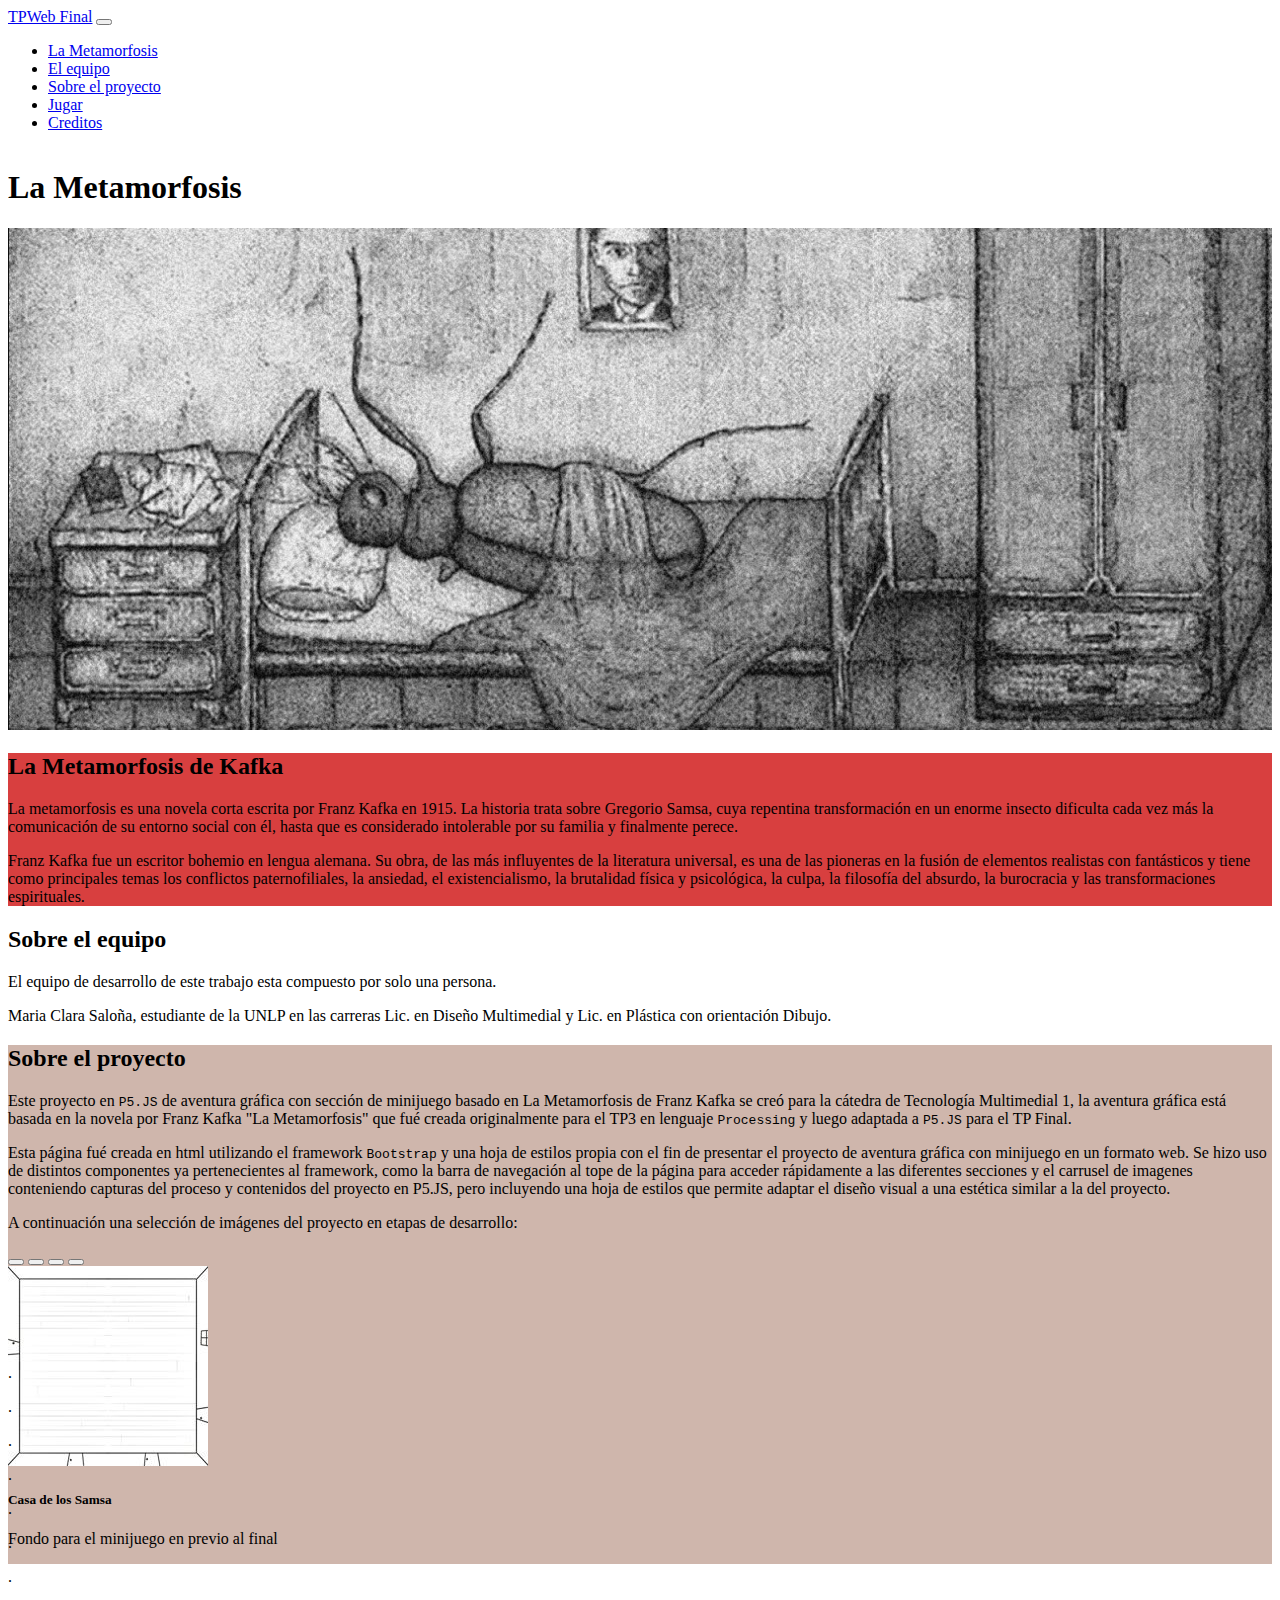
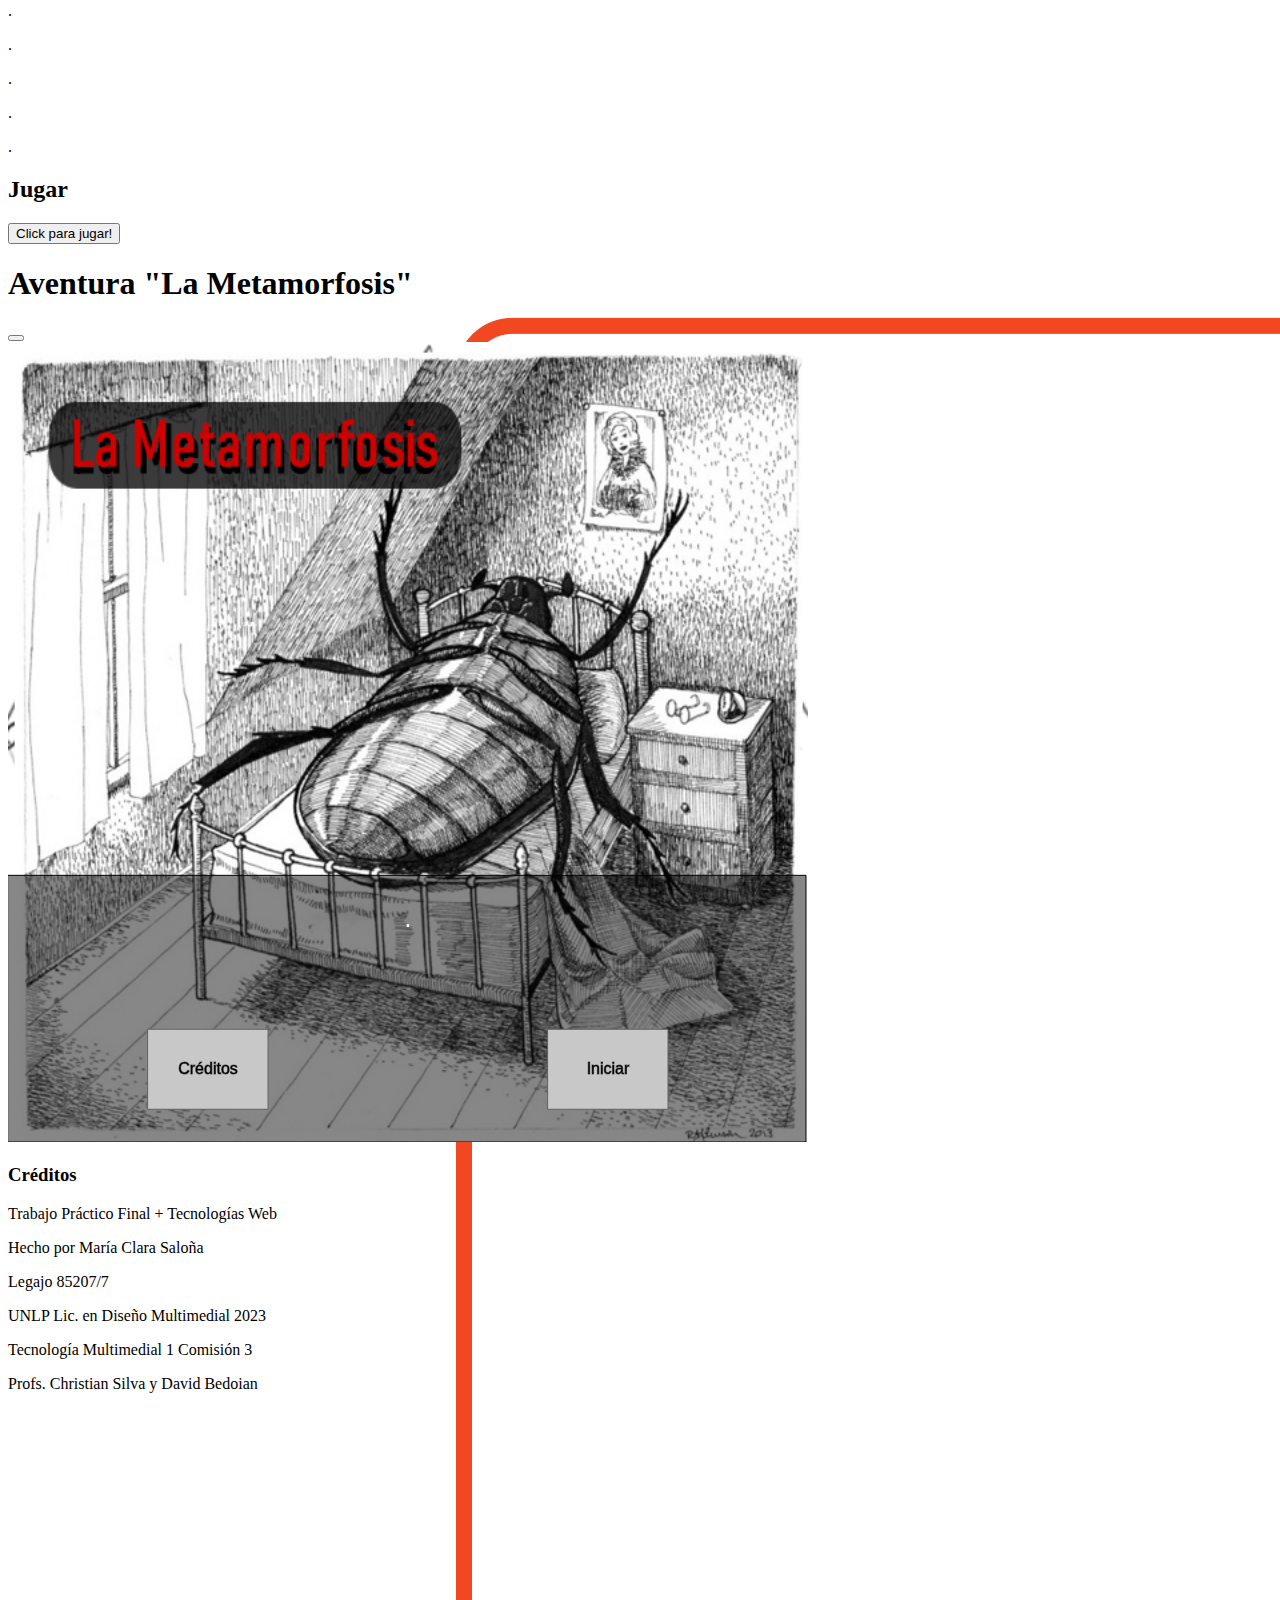
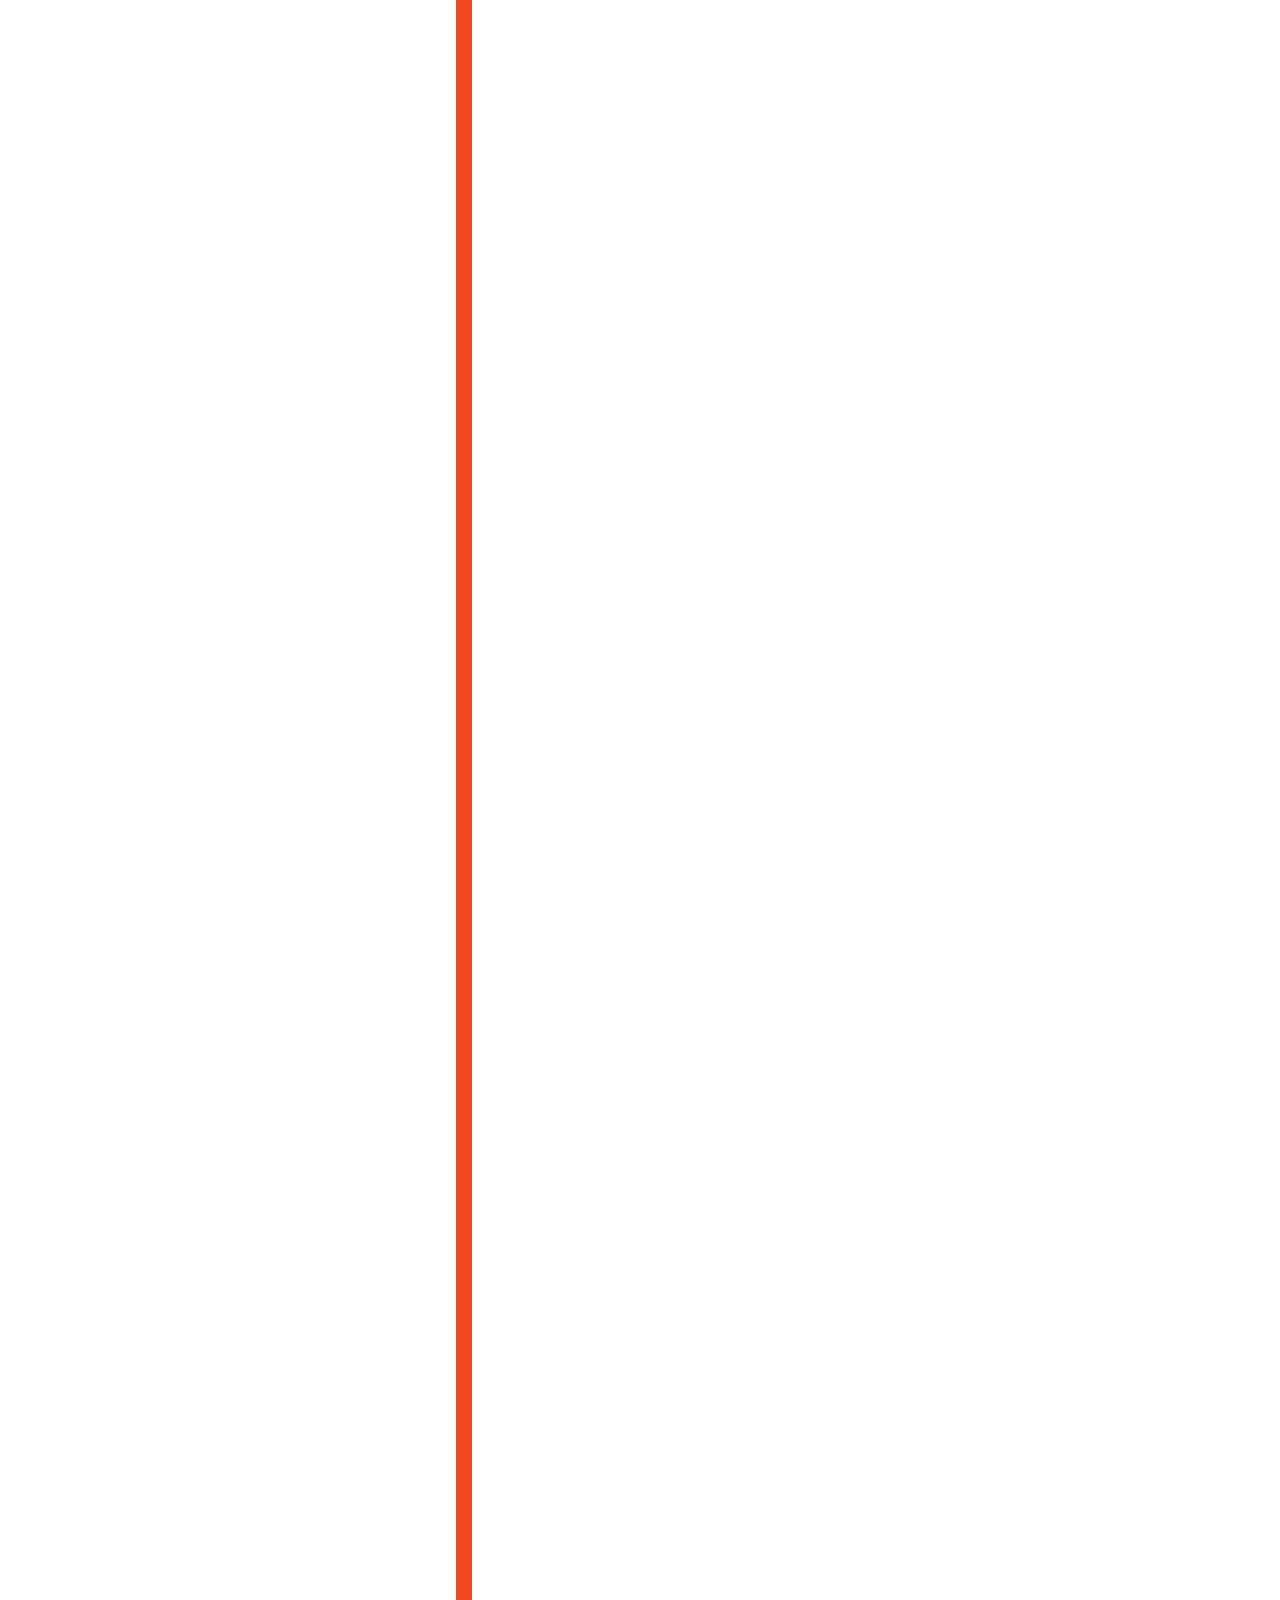
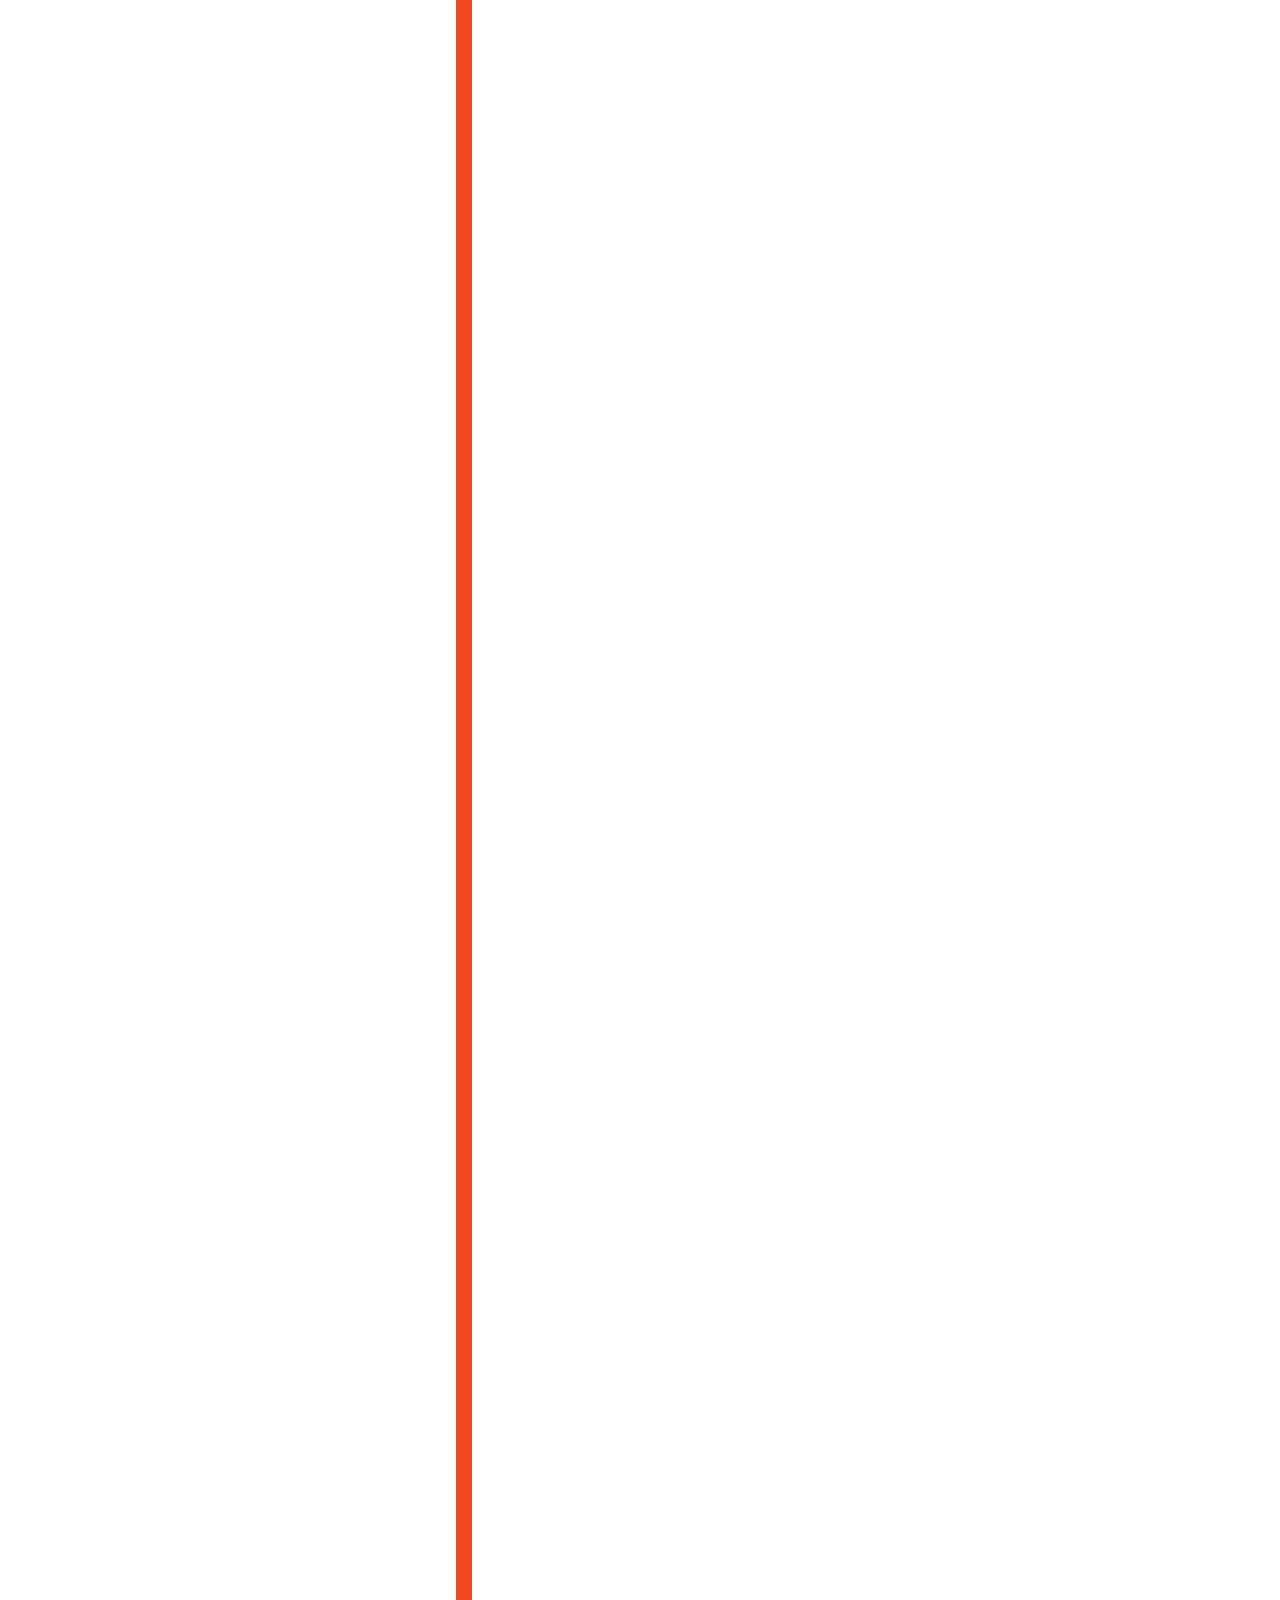
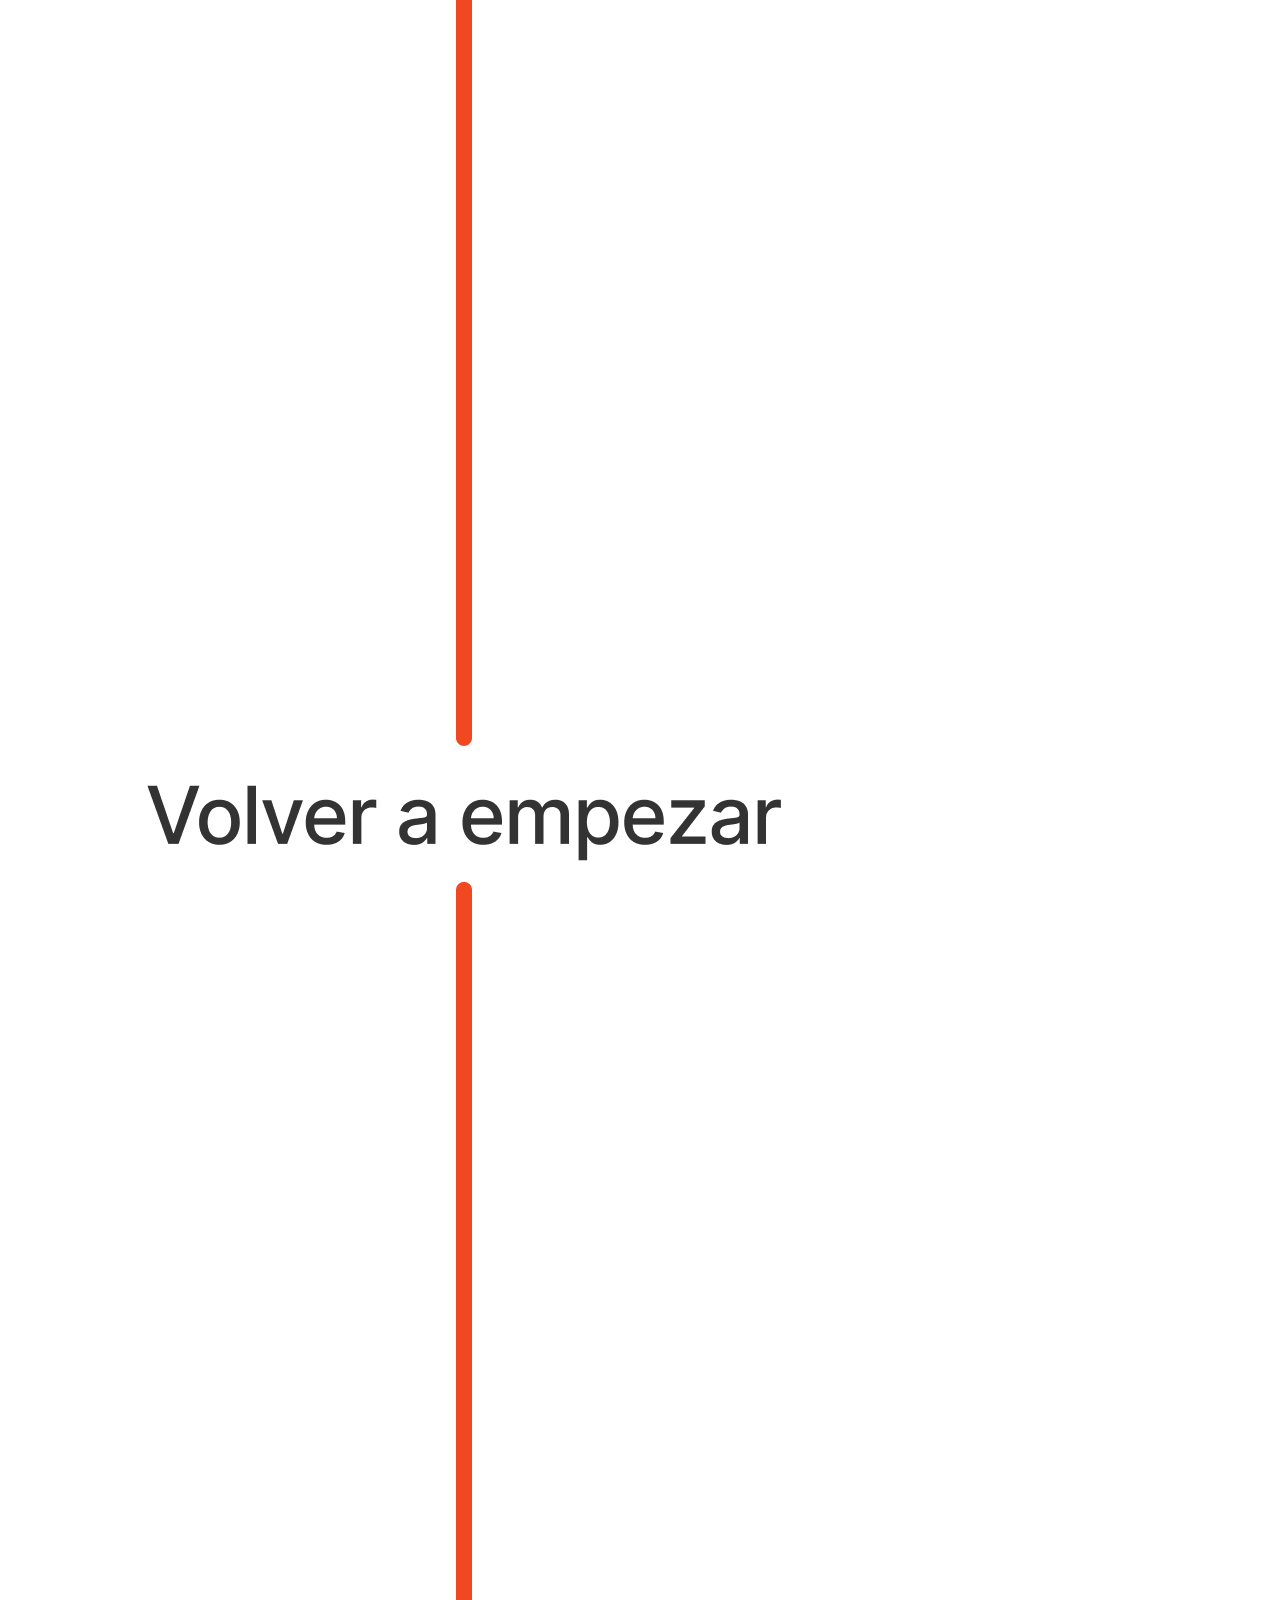
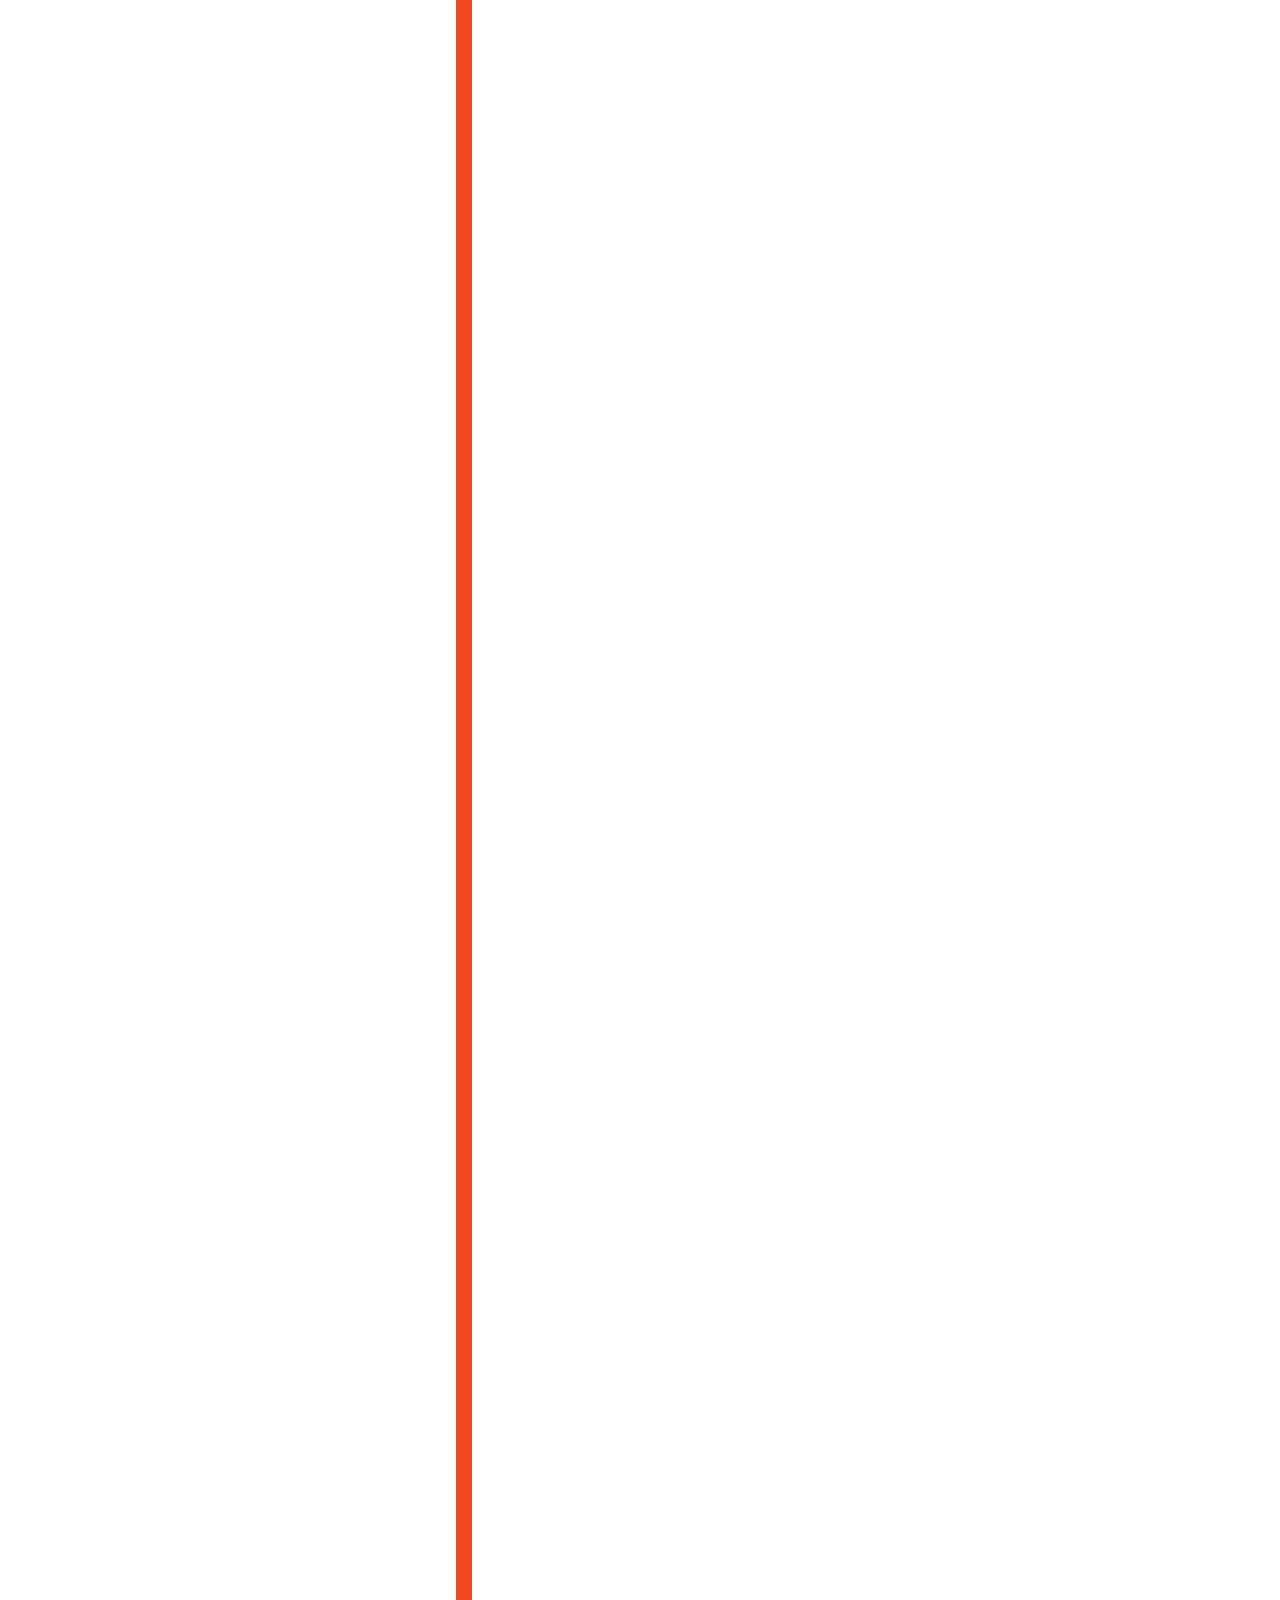
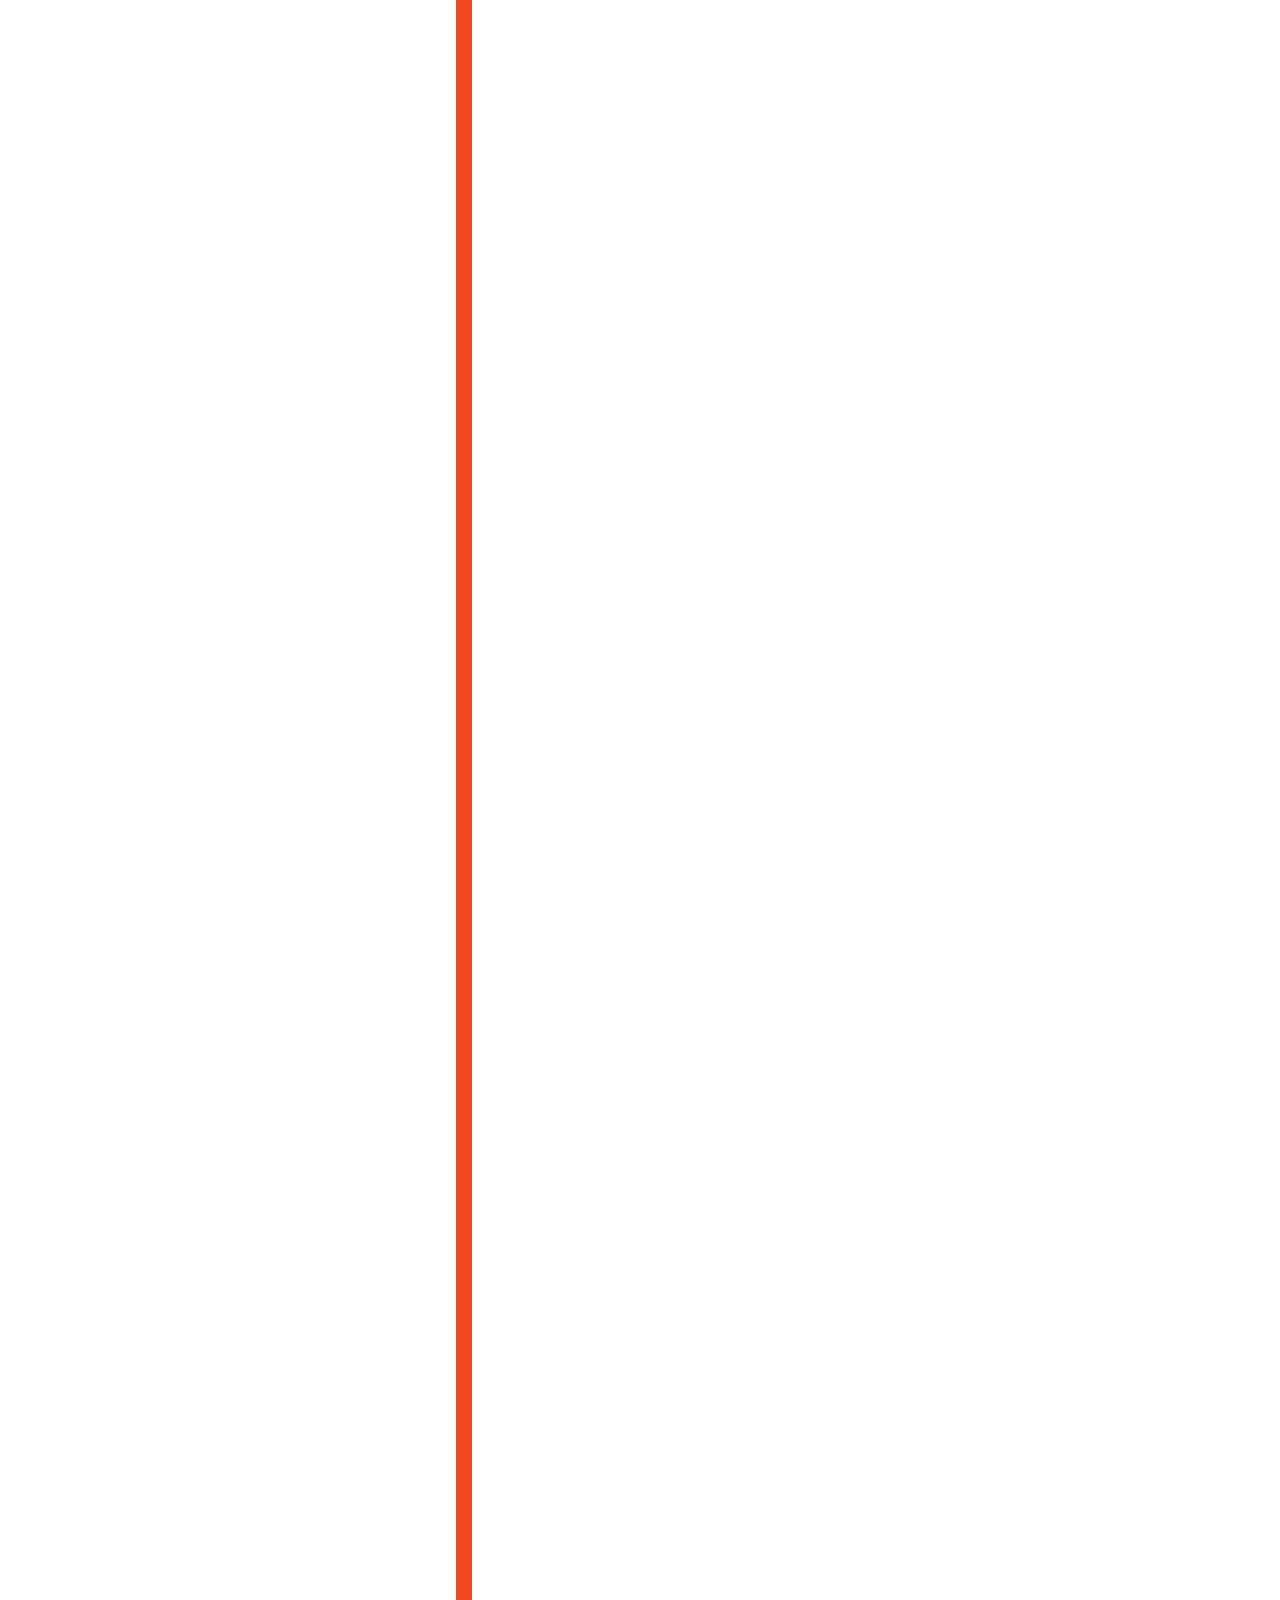
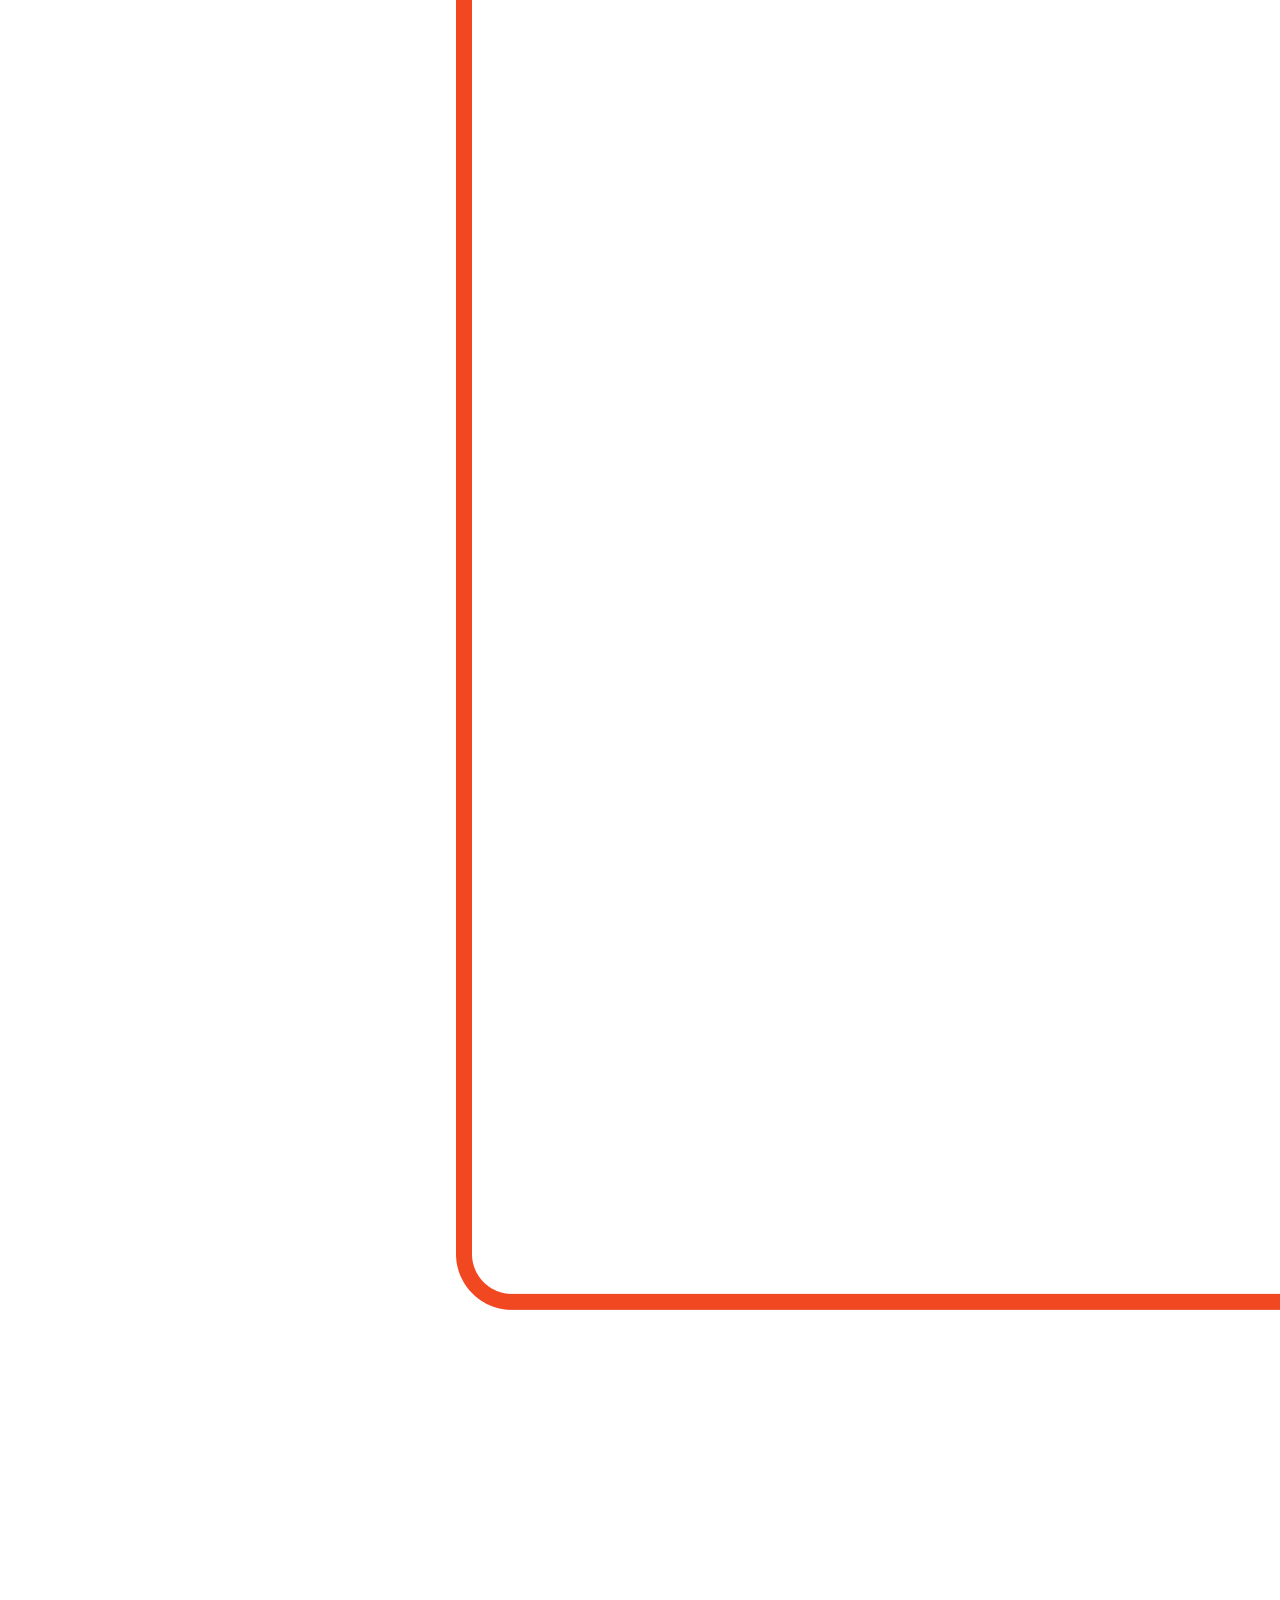
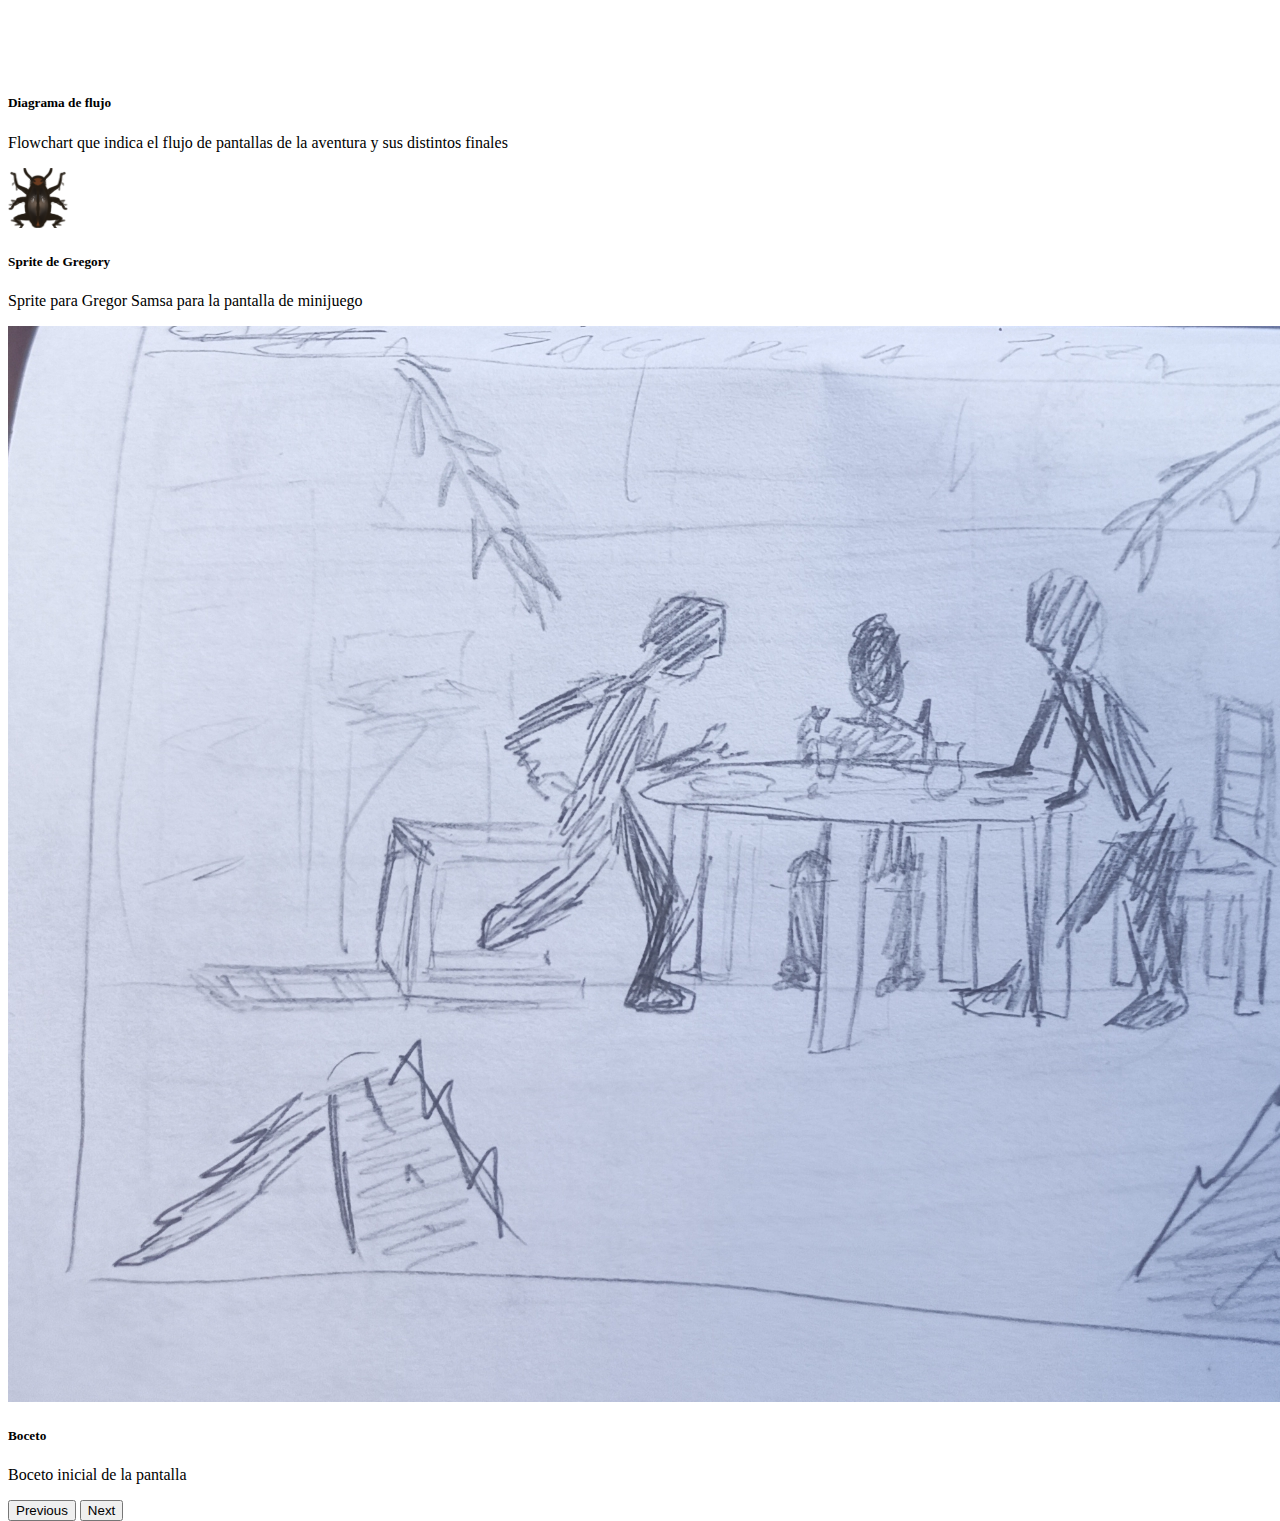
<file: index.html>
<!doctype html>
<html lang="en">
  <head>
    <meta charset="utf-8">
    <meta name="viewport" content="width=device-width, initial-scale=1">
    <title>Landing</title>
    
    <link href="https://cdn.jsdelivr.net/npm/bootstrap@5.3.2/dist/css/bootstrap.min.css" rel="stylesheet" integrity="sha384-T3c6CoIi6uLrA9TneNEoa7RxnatzjcDSCmG1MXxSR1GAsXEV/Dwwykc2MPK8M2HN" crossorigin="anonymous">

    <link rel="stylesheet" href="estilos.css"> 
  </head>
  <body>
    <div class="container-xxl ">
      <nav class="navbar navbar-expand-lg bg-body-secondary rounded">
        <div class="container-fluid">
          <a class="navbar-brand" href="#">TPWeb Final</a>
          <button class="navbar-toggler" type="button" data-bs-toggle="collapse" data-bs-target="#navbarSupportedContent" aria-controls="navbarSupportedContent" aria-expanded="false" aria-label="Toggle navigation">
            <span class="navbar-toggler-icon"></span>
          </button>
          <div class="collapse navbar-collapse" id="navbarSupportedContent">
            <ul class="navbar-nav me-auto mb-2 mb-lg-0">
              <li class="nav-item">
                <a class="nav-link" aria-current="page" href="#metamorfosis">La Metamorfosis</a>
              </li>
              <li class="nav-item">
                <a class="nav-link" href="#equipo">El equipo</a>
              </li>
              <li class="nav-item">
                <a class="nav-link" href="#about">Sobre el proyecto</a>
              </li>
              <li class="nav-item">
                <a class="nav-link" href="#juego">Jugar</a>
              </li>
              <li class="nav-item">
                <a class="nav-link" href="#creditos">Creditos</a>
              </li>
            </ul>
          </div>
        </div>
      </nav>

      <div class="clearfix">
        <div class="image-container bg-danger bg-gradient shadow-lg border border-black rounded-4 mb-2 mx-5 ">
            <h1 class="z-3 position-absolute fw-bold p-5 fs-1">La Metamorfosis</h1>
            <img src="img/metamorfosis-2.jpg" alt="" class="ps-5 img-fluid w-50  ">
        </div>
      </div>
      

      <div class="metamorfo" id="metamorfosis">
        <div class="container-xl p-5">
          <h2 class="ms-2 pb-2 pt-2 fw-bold">La Metamorfosis de Kafka</h2>
          <p class="ms-4">La metamorfosis es una novela corta escrita por Franz Kafka en 1915. La historia trata sobre Gregorio Samsa, cuya repentina transformación en un enorme insecto dificulta cada vez más la comunicación de su entorno social con él, hasta que es considerado intolerable por su familia y finalmente perece.</p>
          <p class="ms-4">Franz Kafka fue un escritor bohemio en lengua alemana. Su obra, de las más influyentes de la literatura universal, ​​es una de las pioneras en la fusión de elementos realistas con fantásticos y tiene como principales temas los conflictos paternofiliales, la ansiedad, el existencialismo, la brutalidad física y psicológica, la culpa, la filosofía del absurdo, la burocracia y las transformaciones espirituales.</p>

        </div>
      </div>

      <div class="equipo" id="equipo">
        <div class="container">
          <div class="clearfix">
              <h2 class="ms-2 mt-2 p-2 fw-bold">Sobre el equipo</h2>
              <p class="ms-4">El equipo de desarrollo de este trabajo esta compuesto por solo una persona.</p>
              <p class="ms-4">Maria Clara Saloña, estudiante de la UNLP en las carreras Lic. en Diseño Multimedial y Lic. en Plástica con orientación Dibujo.</p>
          </div>
        </div>
      </div>

      <div class="about rounded-4" id="about">
        <div class="container-fluid pt-3 " >
          <h2 class="ms-2 mt-2 p-2 fw-bold">Sobre el proyecto</h2>
          <p class="ms-4">Este proyecto en <code>P5.JS</code>  de aventura gráfica con sección de minijuego basado en La Metamorfosis de Franz Kafka se creó para la cátedra de Tecnología Multimedial 1, la aventura gráfica está basada en la novela por Franz Kafka "La Metamorfosis" que fué creada originalmente para el TP3 en lenguaje <code>Processing</code> y luego adaptada a <code>P5.JS</code> para el TP Final. </p>
          <p class="ms-4">Esta página fué creada en html utilizando el framework <code>Bootstrap</code> y una hoja de estilos propia con el fin de presentar el proyecto de aventura gráfica con minijuego en un formato web. Se hizo uso de distintos componentes ya pertenecientes al framework, como la barra de navegación al tope de la página para acceder rápidamente a las diferentes secciones y el carrusel de imagenes conteniendo capturas del proceso y contenidos del proyecto en P5.JS, pero incluyendo una hoja de estilos que permite adaptar el diseño visual a una estética similar a la del proyecto.</p>
          <p class="ms-4 fw-bold">A continuación una selección de imágenes del proyecto en etapas de desarrollo:</p>
  
          <div class="bd-example m-0 border-0 p-2">
            <div class="mx-auto p-2 " style="width: 40%; height: 100px;">
  
              <div id="carouselExampleCaptions" class="carousel slide">
                <div class="carousel-indicators">
                  <button type="button" data-bs-target="#carouselExampleCaptions" data-bs-slide-to="0" class="active" aria-current="true" aria-label="Slide 1"></button>
                  <button type="button" data-bs-target="#carouselExampleCaptions" data-bs-slide-to="1" aria-label="Slide 2"></button>
                  <button type="button" data-bs-target="#carouselExampleCaptions" data-bs-slide-to="2" aria-label="Slide 3"></button>
                  <button type="button" data-bs-target="#carouselExampleCaptions" data-bs-slide-to="3" aria-label="Slide 4"></button>
                </div>
                <div class="carousel-inner">
                  <div class="carousel-item active">
                    <img src="img/proceso1.jpg" class="d-block w-100" alt="...">
                    <div class="carousel-caption d-none d-md-block">
                      <h5 class="fs-4 p-3 text-dark bg-white bg-opacity-50 rounded-4">Casa de los Samsa</h5>
                      <p class="fs-5 p-3 text-dark bg-white bg-opacity-50 rounded-4">Fondo para el minijuego en previo al final</p>
                    </div>
                  </div>
                  <div class="carousel-item">
                    <img src="img/TP3 flowchart.png" class="d-block w-100" alt="...">
                    <div class="carousel-caption d-none d-md-block">
                      <h5 class="fs-4 p-3 text-dark bg-white bg-opacity-50 rounded-4">Diagrama de flujo</h5>
                      <p class="fs-5 p-3 text-dark bg-white bg-opacity-50 rounded-4">Flowchart que indica el flujo de pantallas de la aventura y sus distintos finales</p>
                    </div>
                  </div>
                  <div class="carousel-item">
                    <img src="img/gregor.png" class="d-block w-100" alt="...">
                    <div class="carousel-caption d-none d-md-block">
                      <h5 class="fs-4 p-3 text-dark bg-white bg-opacity-50 rounded-4">Sprite de Gregory</h5>
                      <p class="fs-5 p-3 text-dark bg-white bg-opacity-50 rounded-4">Sprite para Gregor Samsa para la pantalla de minijuego</p>
                    </div>
                  </div>
                  <div class="carousel-item">
                    <img src="img/proceso2.jpg" class="d-block w-100" alt="...">
                    <div class="carousel-caption d-none d-md-block">
                      <h5 class="fs-4 p-3 text-dark bg-white bg-opacity-50 rounded-4">Boceto</h5>
                      <p class="fs-5 p-3 text-dark bg-white bg-opacity-50 rounded-4">Boceto inicial de la pantalla</p>
                    </div>
                  </div>
                </div>
  
                <button class="carousel-control-prev" type="button" data-bs-target="#carouselExampleCaptions" data-bs-slide="prev">
                  <span class="carousel-control-prev-icon" aria-hidden="true"></span>
                  <span class="visually-hidden">Previous</span>
                </button>
                <button class="carousel-control-next" type="button" data-bs-target="#carouselExampleCaptions" data-bs-slide="next">
                  <span class="carousel-control-next-icon" aria-hidden="true"></span>
                  <span class="visually-hidden">Next</span>
                </button>
              </div>
            </div>
          </div>
          
          <p>.</p>
          <p>.</p>
          <p>.</p>
          <p>.</p>
          <p>.</p>
          <p>.</p>
          <p>.</p>
          <p>.</p>
          <p>.</p>
          <p>.</p>
          <p>.</p>
          <p>.</p>
  
        </div>

      </div>
      
      
      <div class="container my-5">
        <div class=" p-2" id="juego">
          <h2 class="fw-bold">Jugar</h2>
  
          <!-- Button trigger modal -->
          <button type="button" class="btn btn-danger " data-bs-toggle="modal" data-bs-target="#staticBackdrop">
            Click para jugar!
          </button>
  
          <!-- Modal -->
          <div class="modal fade" id="staticBackdrop" data-bs-backdrop="static" data-bs-keyboard="false" tabindex="-1" aria-labelledby="staticBackdropLabel" aria-hidden="true">
            <div class="modal-dialog">
              <div class="modal-content " style="width: fit-content; height: fit-content;">
                <div class="modal-header">
                  <h1 class="modal-title fs-5" id="staticBackdropLabel">Aventura "La Metamorfosis"</h1>
                  <button type="button" class="btn-close" data-bs-dismiss="modal" aria-label="Close"></button>
                </div>
                <div class="modal-body">
                  <iframe src="tpFinal/index.html" frameborder="0" width="800" height="800"></iframe>
                </div>
              </div>
            </div>
          </div>
        </div>
      </div>
      

      <div class="container my-5 rounded text-bg-dark p-3">
        
        <div class="" id="creditos">
          <h3>Créditos</h3>
          <div class="row">
            <div class="col">
              <p class="fw-bold">Trabajo Práctico Final + Tecnologías Web </p>
              <p class="fw-bold m-0">Hecho por María Clara Saloña </p>
              <p class="fw-bold m-0">Legajo 85207/7</p>
            </div>
            <div class="col">
              <p class="fw-bold ">UNLP Lic. en Diseño Multimedial 2023</p>
              <p class="fw-bold m-0">Tecnología Multimedial 1 Comisión 3</p>
              <p class="fw-bold m-0">Profs. Christian Silva y David Bedoian</p>
            </div>
          </div>
          
        </div>  
      </div>
      


    </div>



    
    <script src="https://cdn.jsdelivr.net/npm/bootstrap@5.3.2/dist/js/bootstrap.bundle.min.js" integrity="sha384-C6RzsynM9kWDrMNeT87bh95OGNyZPhcTNXj1NW7RuBCsyN/o0jlpcV8Qyq46cDfL" crossorigin="anonymous"></script>
  </body>
</html>
</file>
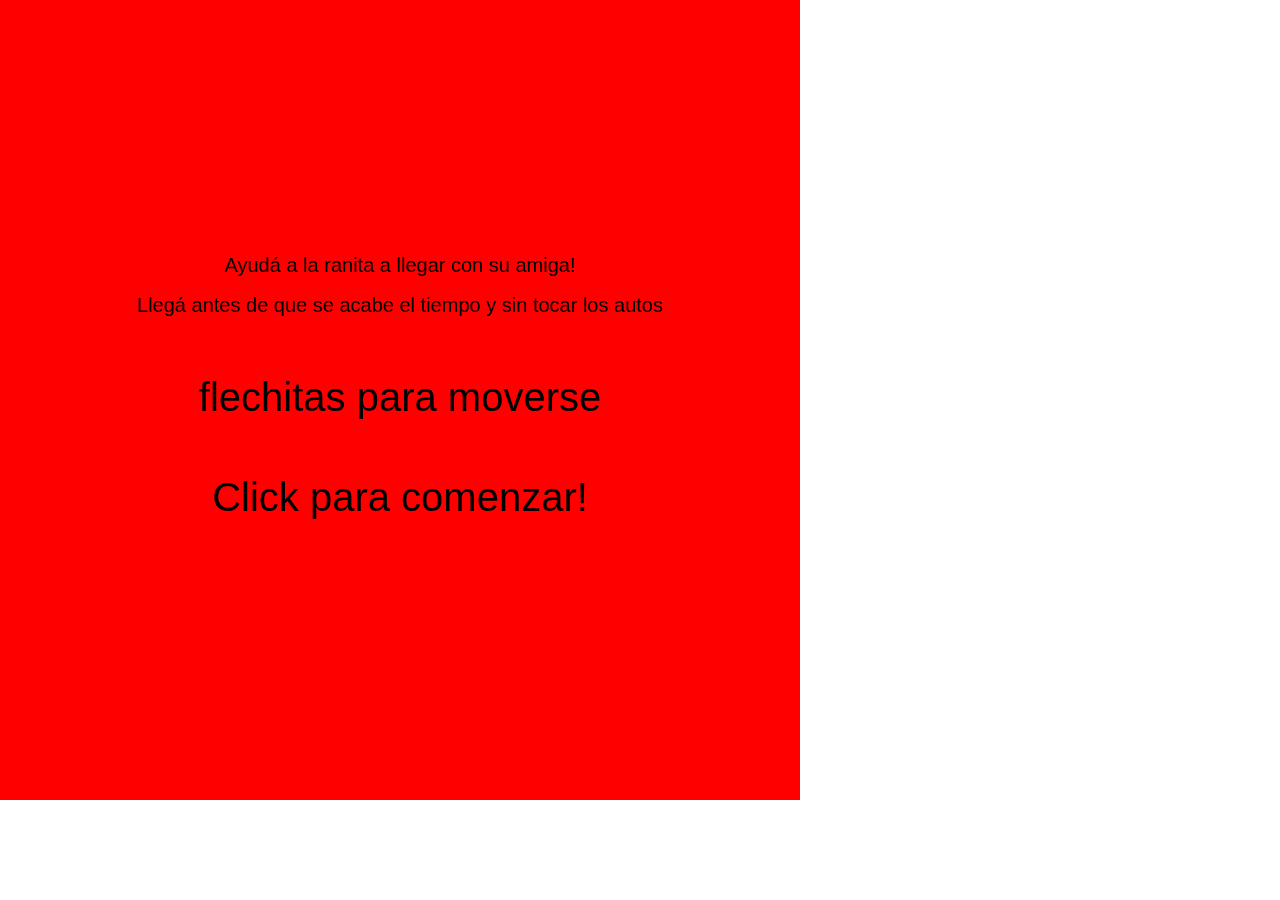
<file: tp4 SIN TERMINAR/index.html>
<!DOCTYPE html>
<html>
<head>
  <meta charset="utf-8">
  <meta name="viewport" content="width=device-width, initial-scale=1.0">

  <!-- PLEASE NO CHANGES BELOW THIS LINE (UNTIL I SAY SO) -->
  <script language="javascript" type="text/javascript" src="libraries/p5.min.js"></script>
  <script language="javascript" type="text/javascript" src="ganaste.js"></script>
  <script language="javascript" type="text/javascript" src="inicio.js"></script>
  <script language="javascript" type="text/javascript" src="jugando.js"></script>
  <script language="javascript" type="text/javascript" src="perdiste.js"></script>
  <script language="javascript" type="text/javascript" src="tp4.js"></script>
  <!-- OK, YOU CAN MAKE CHANGES BELOW THIS LINE AGAIN -->

  <style>
    body {
      padding: 0;
      margin: 0;
    }
  </style>
</head>

<body>
</body>
</html>
</file>
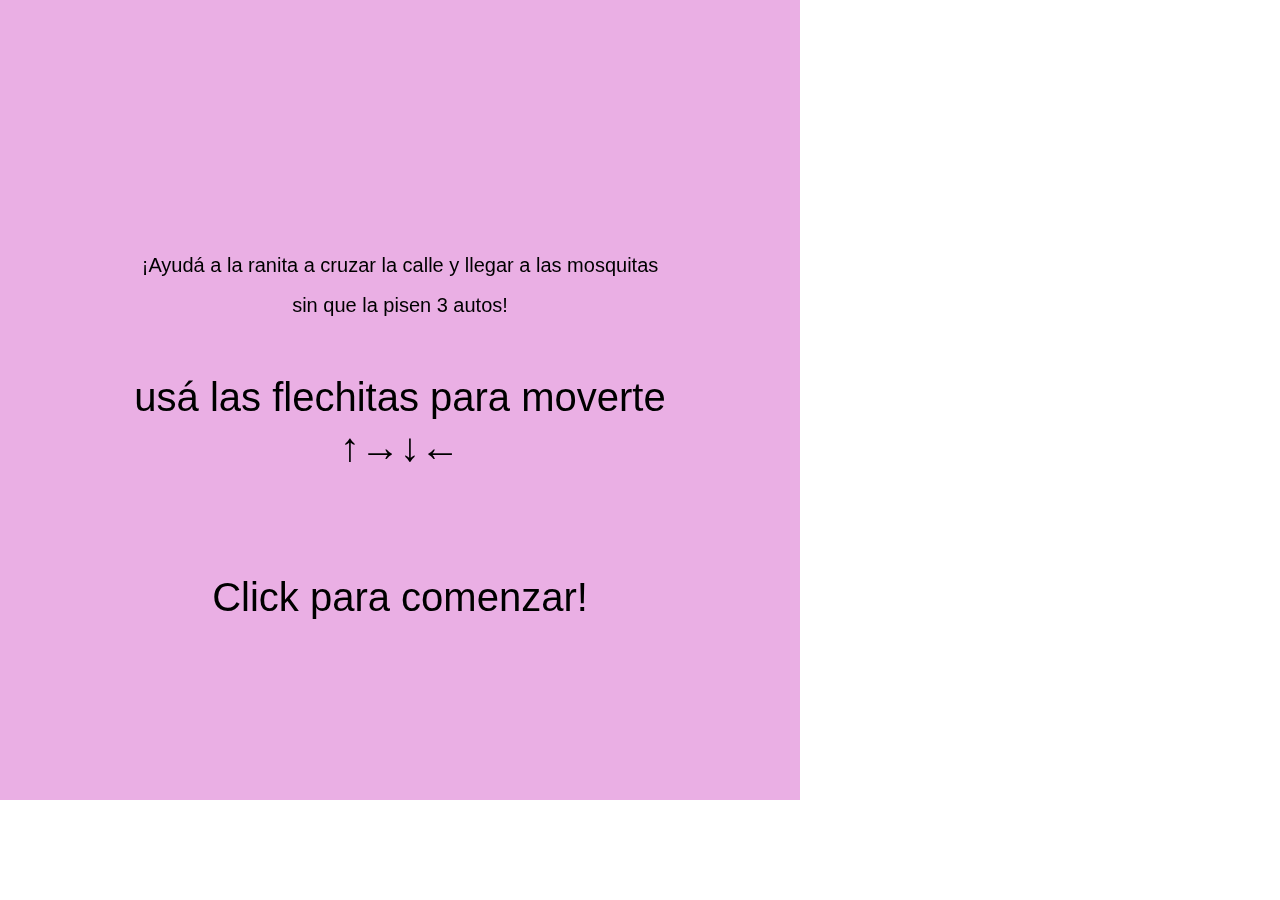
<file: tp4rec/index.html>
<!DOCTYPE html>
<html>
<head>
  <meta charset="utf-8">
  <meta name="viewport" content="width=device-width, initial-scale=1.0">

  <!-- PLEASE NO CHANGES BELOW THIS LINE (UNTIL I SAY SO) -->
  <script language="javascript" type="text/javascript" src="libraries/p5.min.js"></script>
  <script language="javascript" type="text/javascript" src="enemigo.js"></script>
  <script language="javascript" type="text/javascript" src="ganaste.js"></script>
  <script language="javascript" type="text/javascript" src="inicio.js"></script>
  <script language="javascript" type="text/javascript" src="objetivo.js"></script>
  <script language="javascript" type="text/javascript" src="perdiste.js"></script>
  <script language="javascript" type="text/javascript" src="personajes.js"></script>
  <script language="javascript" type="text/javascript" src="tp4rec.js"></script>
  <!-- OK, YOU CAN MAKE CHANGES BELOW THIS LINE AGAIN -->

  <style>
    body {
      padding: 0;
      margin: 0;
    }
  </style>
</head>

<body>
</body>
</html>
</file>
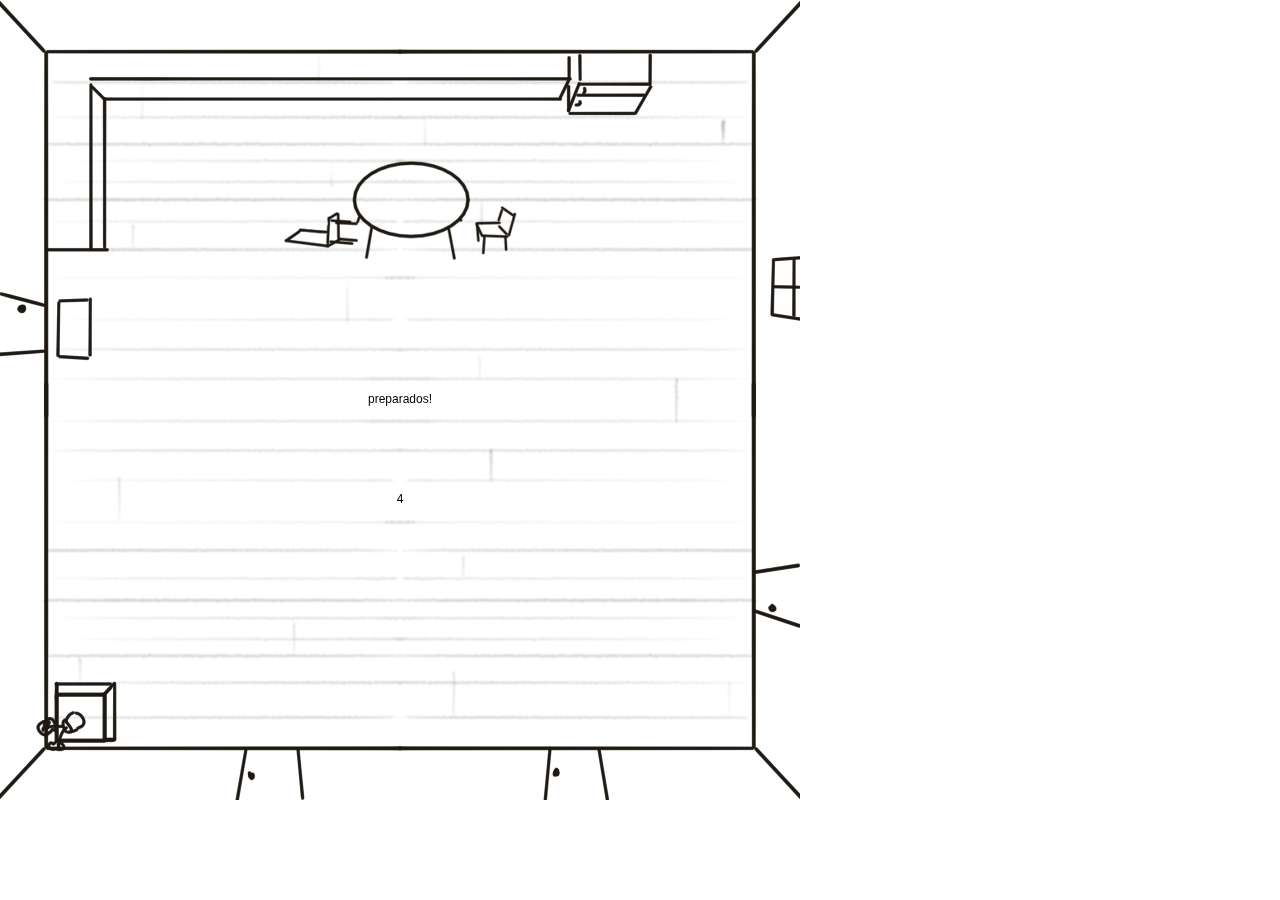
<file: tp5_v1/index.html>
<!DOCTYPE html>
<html>
<head>
  <meta charset="utf-8">
  <meta name="viewport" content="width=device-width, initial-scale=1.0">

  <!-- PLEASE NO CHANGES BELOW THIS LINE (UNTIL I SAY SO) -->
  <script language="javascript" type="text/javascript" src="libraries/p5.min.js"></script>
  <script language="javascript" type="text/javascript" src="C_Enemigo.js"></script>
  <script language="javascript" type="text/javascript" src="C_Gregor.js"></script>
  <script language="javascript" type="text/javascript" src="C_Juego.js"></script>
  <script language="javascript" type="text/javascript" src="tp5.js"></script>
  <!-- OK, YOU CAN MAKE CHANGES BELOW THIS LINE AGAIN -->

  <style>
    body {
      padding: 0;
      margin: 0;
    }
  </style>
</head>

<body>
</body>
</html>
</file>
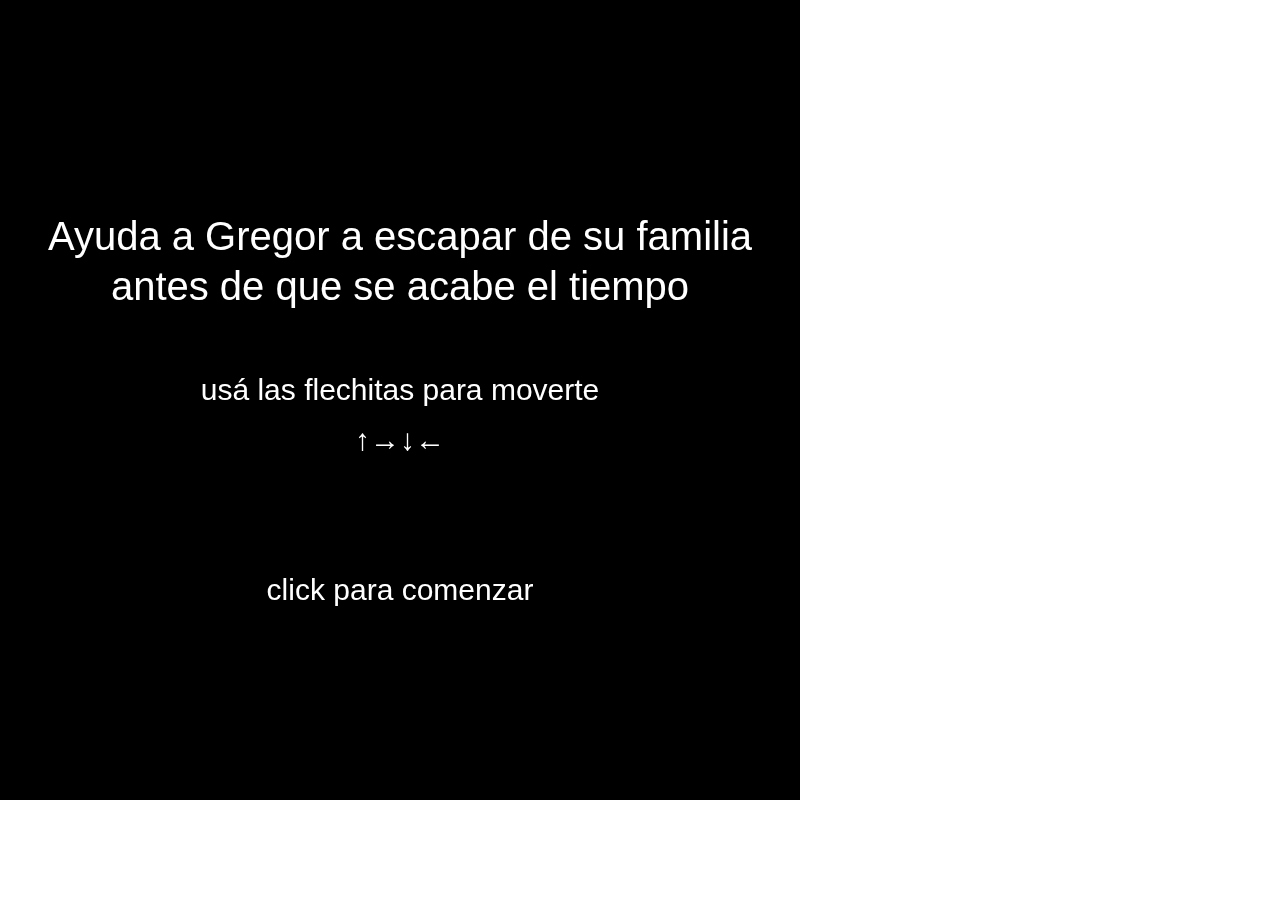
<file: tp5rec/index.html>
<!DOCTYPE html>
<html>
<head>
  <meta charset="utf-8">
  <meta name="viewport" content="width=device-width, initial-scale=1.0">

  <!-- PLEASE NO CHANGES BELOW THIS LINE (UNTIL I SAY SO) -->
  <script language="javascript" type="text/javascript" src="libraries/p5.min.js"></script>
  <script language="javascript" type="text/javascript" src="C_Ganaste.js"></script>
  <script language="javascript" type="text/javascript" src="C_Gregor.js"></script>
  <script language="javascript" type="text/javascript" src="C_Inicio.js"></script>
  <script language="javascript" type="text/javascript" src="C_Juego.js"></script>
  <script language="javascript" type="text/javascript" src="C_Perdiste.js"></script>
  <script language="javascript" type="text/javascript" src="tp5rec.js"></script>
  <script language="javascript" type="text/javascript" src="C_Enemigo.js"></script>
  <!-- OK, YOU CAN MAKE CHANGES BELOW THIS LINE AGAIN -->

  <style>
    body {
      padding: 0;
      margin: 0;
    }
  </style>
</head>

<body>
</body>
</html>
</file>
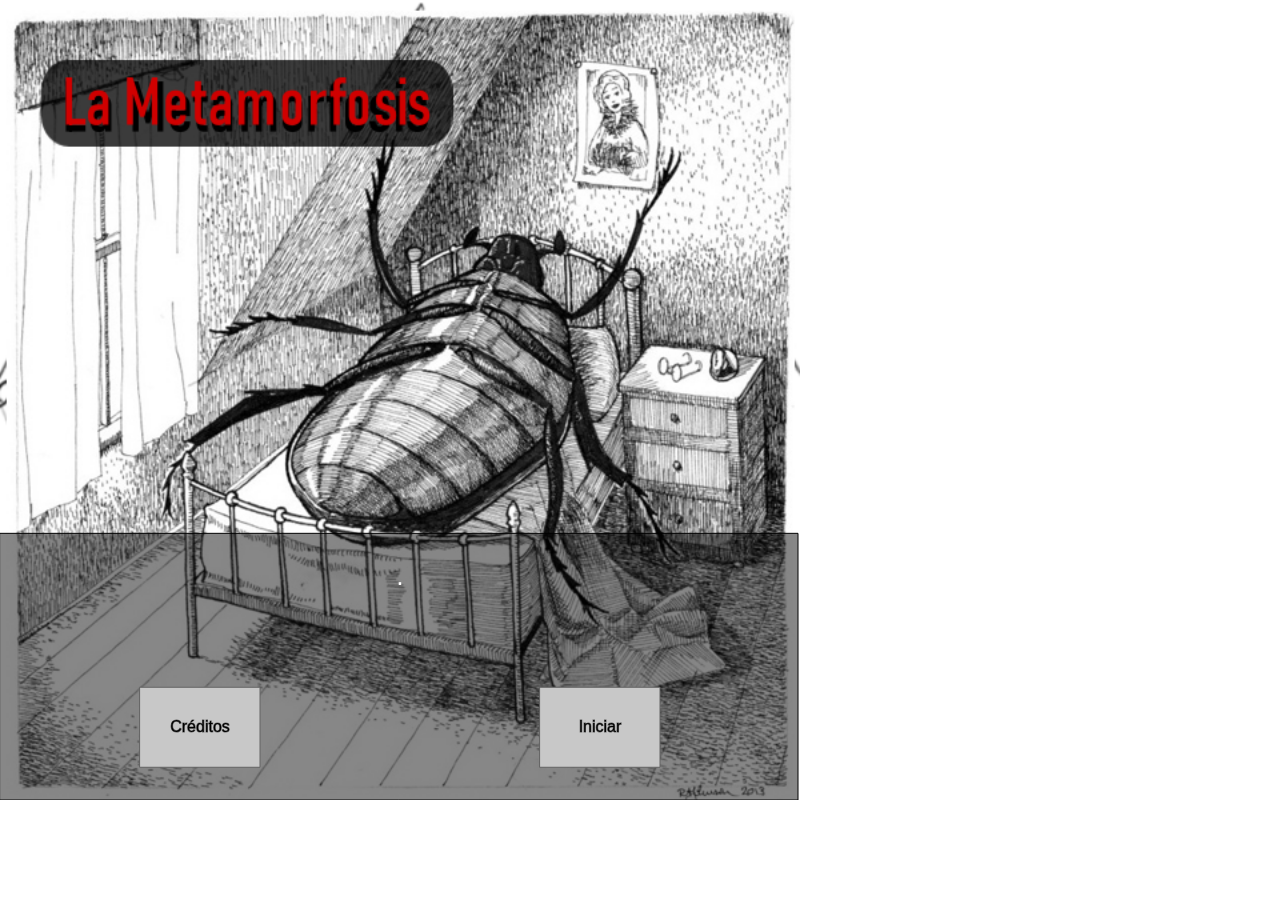
<file: tpFinal/index.html>
<!DOCTYPE html>
<html>
<head>
  <meta charset="utf-8">
  <meta name="viewport" content="width=device-width, initial-scale=1.0">

  <!-- PLEASE NO CHANGES BELOW THIS LINE (UNTIL I SAY SO) -->
  <script language="javascript" type="text/javascript" src="libraries/p5.min.js"></script>
  <script language="javascript" type="text/javascript" src="Botones.js"></script>
  <script language="javascript" type="text/javascript" src="Enemigo.js"></script>
  <script language="javascript" type="text/javascript" src="Ganaste.js"></script>
  <script language="javascript" type="text/javascript" src="Gregor.js"></script>
  <script language="javascript" type="text/javascript" src="InicioJuego.js"></script>
  <script language="javascript" type="text/javascript" src="Juego.js"></script>
  <script language="javascript" type="text/javascript" src="Perdiste.js"></script>
  <script language="javascript" type="text/javascript" src="aventura.js"></script>
  <script language="javascript" type="text/javascript" src="pantalla.js"></script>
  <script language="javascript" type="text/javascript" src="tpFinal.js"></script>
  <!-- OK, YOU CAN MAKE CHANGES BELOW THIS LINE AGAIN -->

  <style>
    body {
      padding: 0;
      margin: 0;
    }
  </style>
</head>

<body>
</body>
</html>
</file>
<file: estilos.css>
@import url('https://fonts.googleapis.com/css2?family=Anton&display=swap');
@import url('https://fonts.googleapis.com/css2?family=Anton&family=Merriweather&display=swap');


html{
    scroll-behavior: smooth;
}
.image-container{
    overflow: hidden;
}
.image-container img{
    width: 100%;
    height: 100%;
    object-fit: cover;
}

.metamorfo{
    background-color: rgb(216, 63, 63);
}
.about{
    background-color: rgb(207, 182, 172);
}

:root{
    --bs-body-bg: rgb(151, 131, 105);
    --bs-body-font-family:'Merriweather';

}
</file>
